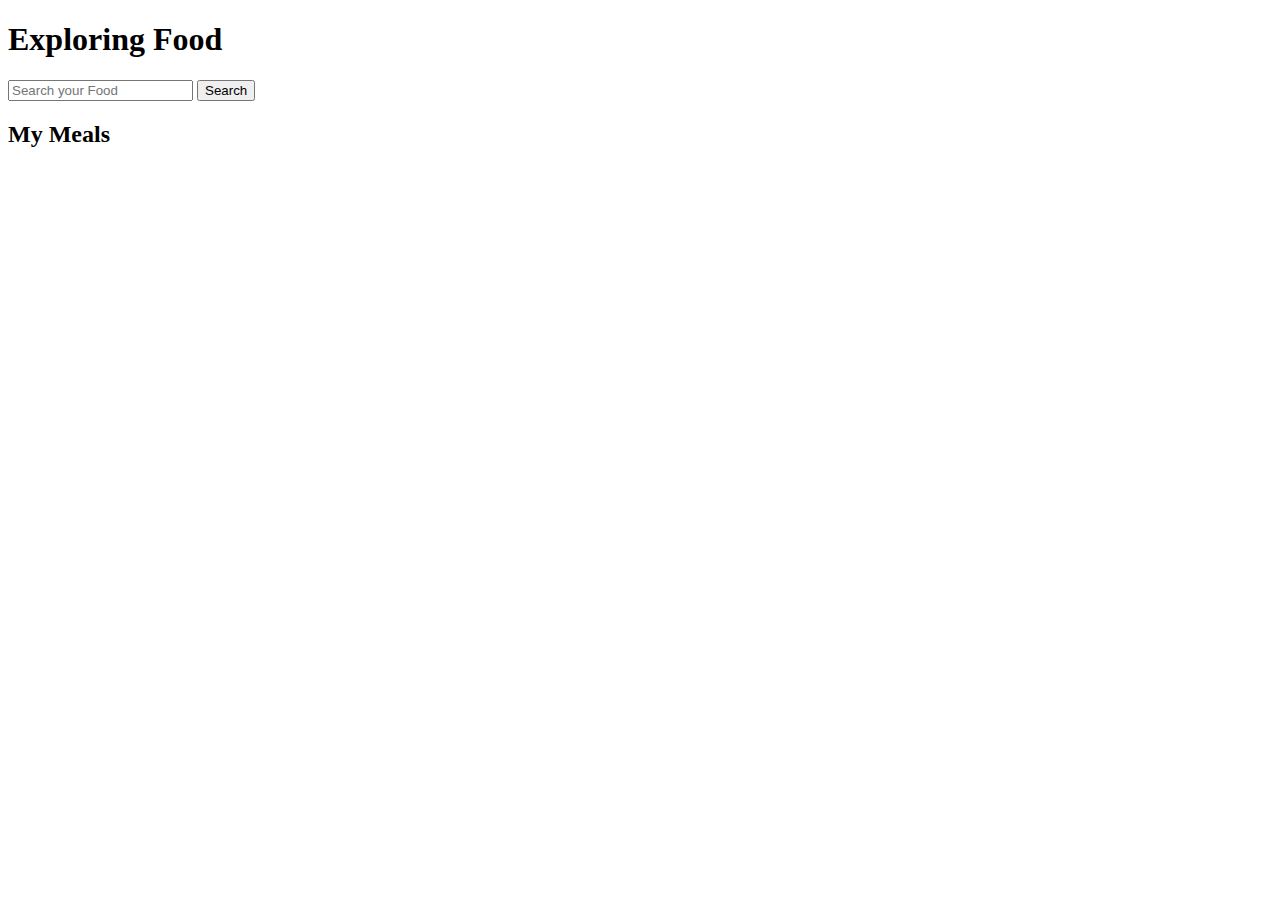
<file: meal.html>
<!DOCTYPE html>
<html lang="en">

<head>
    <meta charset="UTF-8">
    <meta http-equiv="X-UA-Compatible" content="IE=edge">
    <meta name="viewport" content="width=device-width, initial-scale=1.0">
    <title>HunGry boy</title>
    <link href="https://cdn.jsdelivr.net/npm/bootstrap@5.2.0/dist/css/bootstrap.min.css" rel="stylesheet"
        integrity="sha384-gH2yIJqKdNHPEq0n4Mqa/HGKIhSkIHeL5AyhkYV8i59U5AR6csBvApHHNl/vI1Bx" crossorigin="anonymous">

</head>

<body>

    <header>
        <h1 class="text-center text-warning">
            Exploring Food
        </h1>
    </header>

    <section class="text-center">
        <input id="search-field" placeholder="Search your Food" type="text">
        <button onclick="searchFood()" class="btn btn-primary">Search</button>
    </section>
    <main>
        <section>
            <h2>My Meals</h2>
            <div id="meal-cointainer" class="row row-cols-1 row-cols-md-3 g-4">
               
            </div>
        </section>
    </main>
    <script src="https://cdn.jsdelivr.net/npm/bootstrap@5.2.0/dist/js/bootstrap.bundle.min.js"
        integrity="sha384-A3rJD856KowSb7dwlZdYEkO39Gagi7vIsF0jrRAoQmDKKtQBHUuLZ9AsSv4jD4Xa"
        crossorigin="anonymous"></script>
    <script src="meal.js"></script>
</body>

</html>
</file>
